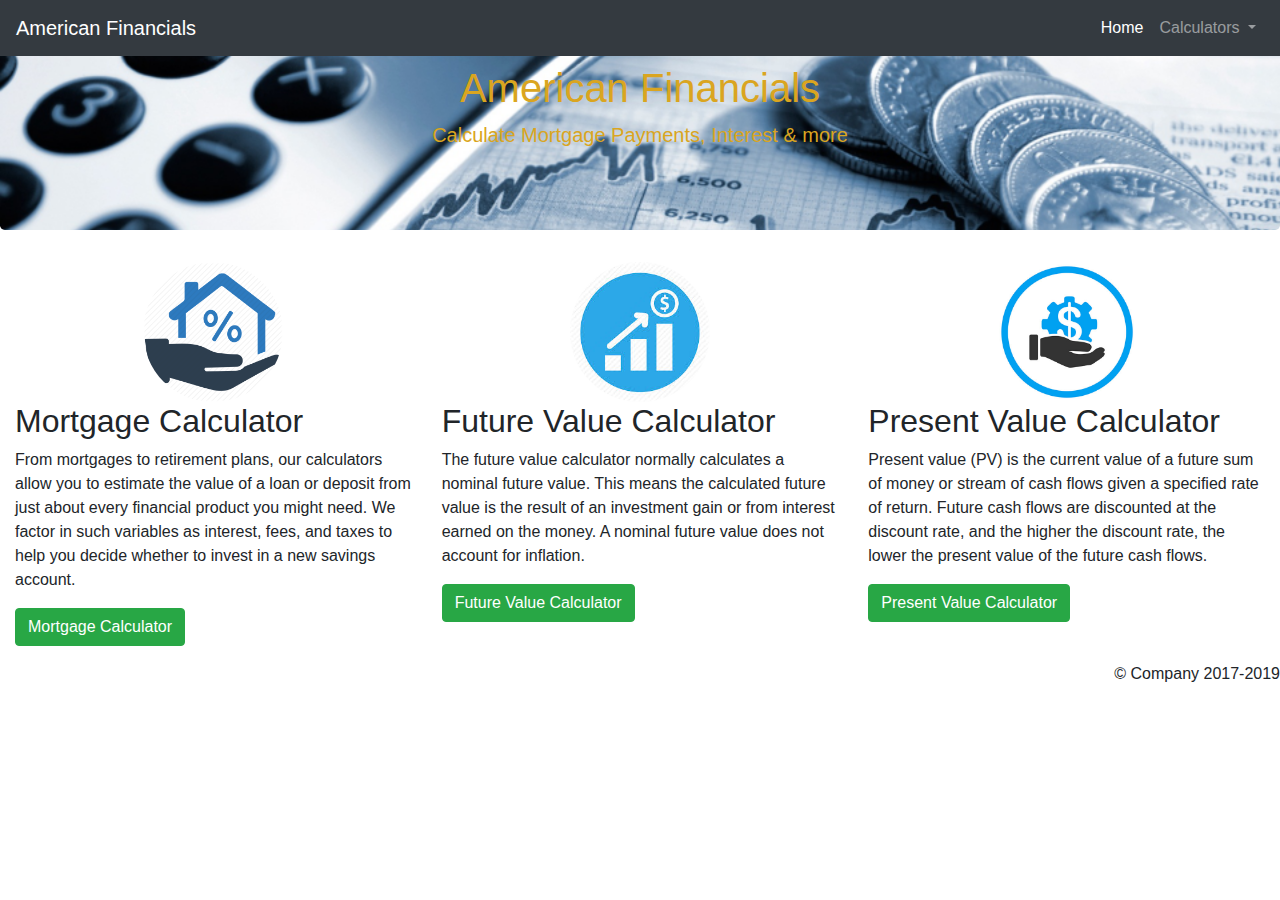
<file: MortgageCalculator/index.html>
<!doctype html>
<html lang="en">

<head>
    <!-- Required meta tags -->
    <meta charset="utf-8">
    <meta name="viewport" content="width=device-width, initial-scale=1, shrink-to-fit=no">

    <!-- Bootstrap CSS -->
    <link rel="stylesheet" href="https://stackpath.bootstrapcdn.com/bootstrap/4.3.1/css/bootstrap.min.css" integrity="sha384-ggOyR0iXCbMQv3Xipma34MD+dH/1fQ784/j6cY/iJTQUOhcWr7x9JvoRxT2MZw1T" crossorigin="anonymous">
    <link rel="stylesheet" href="https://use.fontawesome.com/releases/v5.6.3/css/all.css" integrity="sha384-UHRtZLI+pbxtHCWp1t77Bi1L4ZtiqrqD80Kn4Z8NTSRyMA2Fd33n5dQ8lWUE00s/" crossorigin="anonymous">
    <link rel="stylesheet" href="./css/stylesheet.css">
    <title>American Financials</title>
</head>

<body>
    <!--Nav Bar -->
    <nav class="navbar navbar-expand-md navbar-dark fixed-top bg-dark">
        <a class="navbar-brand" href="index.html">American Financials</a>
        <button class="navbar-toggler" type="button" data-toggle="collapse" data-target="#navbarsExampleDefault" aria-controls="navbarsExampleDefault" aria-expanded="false" aria-label="Toggle navigation">
            <span class="navbar-toggler-icon"></span>
        </button>
        <div class="collapse navbar-collapse" id="navbarsExampleDefault">
            <div class="ml-auto">
                <ul class="navbar-nav">
                    <li class="nav-item active">
                        <a class="nav-link" href="index.html">Home<span class="sr-only">(current)</span></a>
                    </li>
                    <li class="nav-item dropdown">
                        <a class="nav-link dropdown-toggle" href="#" id="navbarDropdownMenuLink" role="button" data-toggle="dropdown" aria-haspopup="true" aria-expanded="false">
                            Calculators
                        </a>
                        <div class="dropdown-menu" aria-labelledby="navbarDropdownMenuLink">
                            <a class="dropdown-item" href="mortgagecalculator.html"><i class="fas fa-home"></i> Mortgage
                            </a>
                            <a class="dropdown-item" href="futurevaluecalculator.html"><i
                                    class="fas fa-hand-holding-usd"></i> Future Value </a>
                            <a class="dropdown-item" href="presentvaluecalculator.html"><i
                                    class="fas fa-calculator"></i> Present Value </a>
                        </div>
                    </li>

                </ul>
            </div>
        </div>
    </nav>
    <!--End of Nav Bar -->

    <!--header -->
    <header>
        <!-- Main jumbotron for a primary marketing message or call to action -->
        <div class="jumbotron">
            <div class="container text-center">
                <h1>American Financials</h1>
                <p class="lead"> Calculate Mortgage Payments, Interest & more <span>
                    </span></p>
            </div>
        </div>
    </header>
    <!--End header -->
    <main>
        <div class="container-fluid">
            <!--Begining of row-->
            <div class="row">
                <div class="col-lg-4">
                    <div class="text-center">
                        <img src="img/mortgage.jpg" class="bd-placeholder-img rounded-circle image-md" alt="saving">
                    </div>
                    <h2>Mortgage Calculator</h2>
                    <p>From mortgages to retirement plans, our calculators allow you to estimate the value of a loan or deposit from just about every financial product you might need. We factor in such variables as interest, fees, and taxes to help you decide
                        whether to invest in a new savings account.</p>
                    <p><a class="btn text-white btn-success" href="mortgagecalculator.html" role="button">Mortgage
                            Calculator</a></p>
                </div>
                <div class="col-lg-4">
                    <div class="text-center">
                        <img src="img/increase.jpg" class="bd-placeholder-img rounded-circle image-md" alt="saving">
                    </div>
                    <h2>Future Value Calculator</h2>
                    <p>The future value calculator normally calculates a nominal future value. This means the calculated future value is the result of an investment gain or from interest earned on the money. A nominal future value does not account for inflation.</p>
                    <p><a class="btn text-white btn-success" href="futurevaluecalculator.html" role="button">Future
                            Value Calculator</a></p>
                </div>
                <div class="col-lg-4">
                    <div class="text-center">
                        <img src="img/saving1.jpg" class="image-md bd-placeholder-img rounded-circle " alt="saving">
                    </div>
                    <h2>Present Value Calculator</h2>
                    <p>Present value (PV) is the current value of a future sum of money or stream of cash flows given a specified rate of return. Future cash flows are discounted at the discount rate, and the higher the discount rate, the lower the present
                        value of the future cash flows. </p>
                    <p><a class="btn text-white btn-success" href="presentvaluecalculator.html" role="button">Present
                            Value Calculator</a></p>
                </div>
            </div>
            <!-- end of row -->
        </div>
    </main>
    <footer>
        <p>&copy; Company 2017-2019</p>
    </footer>
    <!-- Optional JavaScript -->
    <!-- jQuery first, then Popper.js, then Bootstrap JS -->
    <script src="https://code.jquery.com/jquery-3.3.1.slim.min.js" integrity="sha384-q8i/X+965DzO0rT7abK41JStQIAqVgRVzpbzo5smXKp4YfRvH+8abtTE1Pi6jizo" crossorigin="anonymous"></script>
    <script src="https://cdnjs.cloudflare.com/ajax/libs/popper.js/1.14.7/umd/popper.min.js" integrity="sha384-UO2eT0CpHqdSJQ6hJty5KVphtPhzWj9WO1clHTMGa3JDZwrnQq4sF86dIHNDz0W1" crossorigin="anonymous"></script>
    <script src="https://stackpath.bootstrapcdn.com/bootstrap/4.3.1/js/bootstrap.min.js" integrity="sha384-JjSmVgyd0p3pXB1rRibZUAYoIIy6OrQ6VrjIEaFf/nJGzIxFDsf4x0xIM+B07jRM" crossorigin="anonymous"></script>
</body>

</html>
</file>
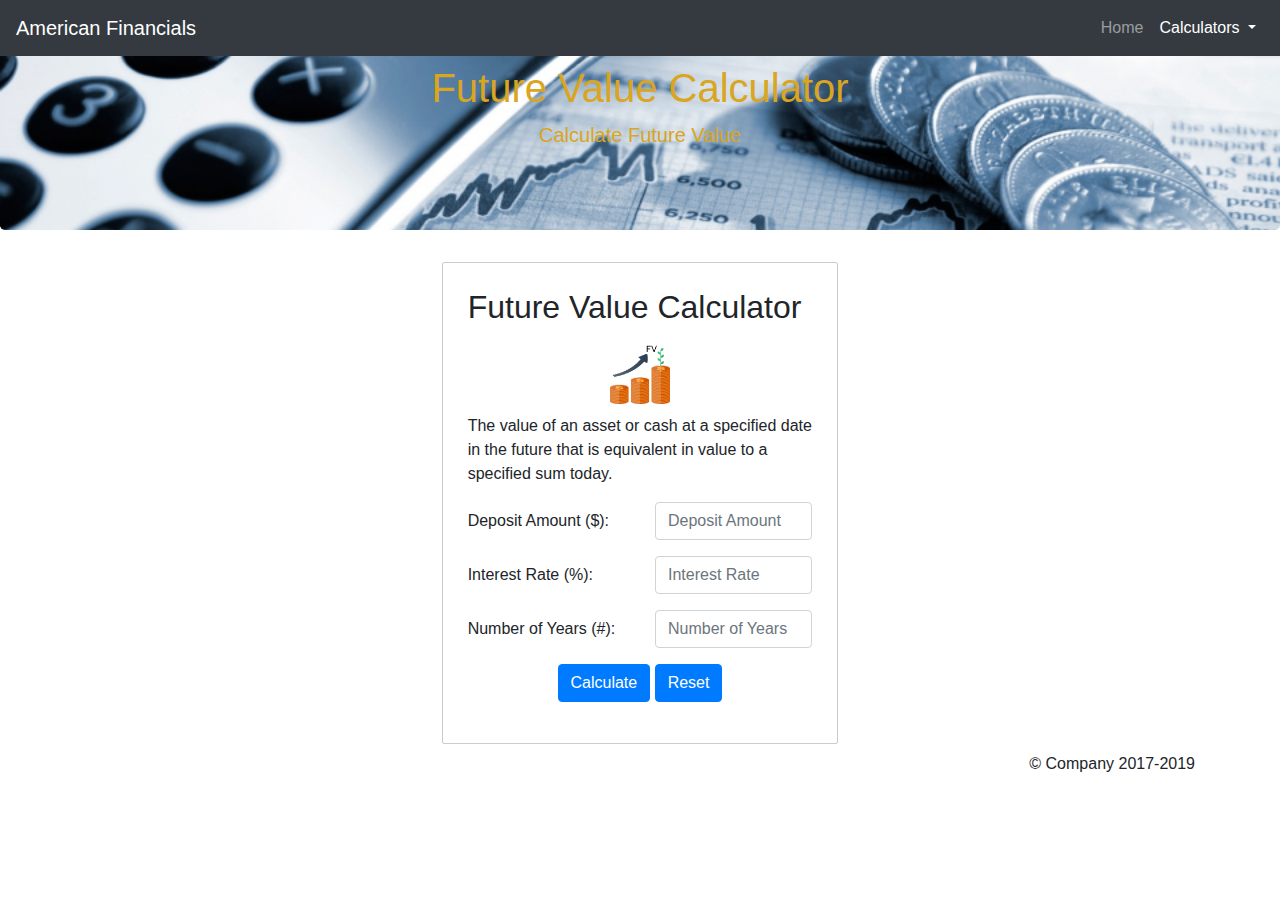
<file: MortgageCalculator/futurevaluecalculator.html>
<!doctype html>
<html lang="en">

<head>
    <!-- Required meta tags -->
    <meta charset="utf-8">
    <meta name="viewport" content="width=device-width, initial-scale=1, shrink-to-fit=no">

    <!-- Bootstrap CSS -->
    <link rel="stylesheet" href="https://stackpath.bootstrapcdn.com/bootstrap/4.3.1/css/bootstrap.min.css" integrity="sha384-ggOyR0iXCbMQv3Xipma34MD+dH/1fQ784/j6cY/iJTQUOhcWr7x9JvoRxT2MZw1T" crossorigin="anonymous">
    <link rel="stylesheet" href="https://use.fontawesome.com/releases/v5.6.3/css/all.css" integrity="sha384-UHRtZLI+pbxtHCWp1t77Bi1L4ZtiqrqD80Kn4Z8NTSRyMA2Fd33n5dQ8lWUE00s/" crossorigin="anonymous">
    <link rel="stylesheet" href="css/stylesheet.css">
    <title>American Financials</title>
</head>

<body>
    <!--Nav Bar -->
    <nav class="navbar navbar-expand-md navbar-dark fixed-top bg-dark">
        <a class="navbar-brand" href="index.html">American Financials</a>
        <button class="navbar-toggler" type="button" data-toggle="collapse" data-target="#navbarsExampleDefault" aria-controls="navbarsExampleDefault" aria-expanded="false" aria-label="Toggle navigation">
            <span class="navbar-toggler-icon"></span>
        </button>
        <div class="collapse navbar-collapse" id="navbarsExampleDefault">
            <div class="ml-auto">
                <ul class="navbar-nav">
                    <li class="nav-item">
                        <a class="nav-link" href="index.html">Home<span class="sr-only">(current)</span></a>
                    </li>
                    <li class="nav-item dropdown active">
                        <a class="nav-link dropdown-toggle" href="#" id="navbarDropdownMenuLink" role="button" data-toggle="dropdown" aria-haspopup="true" aria-expanded="false">
                            Calculators
                        </a>
                        <div class="dropdown-menu" aria-labelledby="navbarDropdownMenuLink">
                            <a class="dropdown-item" href="mortgagecalculator.html"><i class="fas fa-home"></i> Mortgage
                            </a>
                            <a class="dropdown-item" href="futurevaluecalculator.html"><i
                                    class="fas fa-hand-holding-usd"></i> Future Value </a>
                            <a class="dropdown-item" href="presentvaluecalculator.html"><i
                                    class="fas fa-calculator"></i> Present Value </a>
                        </div>
                    </li>

                </ul>
            </div>
        </div>
    </nav>
    <!--End of Nav Bar -->

    <!--header -->
    <header>
        <!-- Main jumbotron for a primary marketing message or call to action -->
        <div class="jumbotron">
            <div class="container text-center">
                <h1>Future Value Calculator</h1>
                <p class="lead"> Calculate Future Value <span>
                    </span></p>
            </div>
        </div>
    </header>
    <!--End header -->
    <main>
        <div class="container-fluid">
            <div class="row">
                <div class="col-md-4 offset-md-4">
                    <!-- Form start here and prevent submit -->
                    <form class="bordered-box mb-2" id="frmFuture" action="#" method="GET">
                        <div class="row">
                            <div class="col-sm-12">
                                <h2>Future Value Calculator</h2>
                            </div>
                        </div>
                        <div class="row">
                            <div class="col-sm-12 text-center">
                                <img src="img/com_interest_FV.gif" class="image-sm" alt="saving">
                                <p class="text-left">The value of an asset or cash at a specified date in the future that is equivalent in value to a specified sum today.</p>
                            </div>
                        </div>
                        <div class="form-group row">
                            <label for="dipositAmount" class="col-sm-6 col-form-label">Deposit Amount ($):</label>
                            <div class="col-sm-6">
                                <input type="text" class="form-control" id="dipositAmount" name="dipositAmount" placeholder="Deposit Amount">
                            </div>
                        </div>
                        <div class="form-group row">
                            <label for="interestRate" class="col-sm-6 col-form-label">Interest Rate (%):</label>
                            <div class="col-sm-6">
                                <input type="text" class="form-control" id="interestRate" name="interestRate" placeholder="Interest Rate">
                            </div>
                        </div>
                        <div class="form-group row">
                            <label for="numYears" class="col-sm-6 col-form-label">Number of Years (#):</label>
                            <div class="col-sm-6">
                                <input type="text" class="form-control" id="numYears" name="numYears" placeholder="Number of Years">
                            </div>
                        </div>
                        <div class="form-group row">
                            <div class="col-sm-12 text-center">
                                <button class="btn btn-primary" id="calculate">Calculate</button>
                                <button type="reset" class="btn btn-primary" id="reset">Reset</button>
                            </div>
                        </div>
                    </form>
                    <!--Form end here -->
                    <div class="alert alert-danger" id="alert"></div>
                    <div class="result-box text-xl" id="results">
                    </div>
                </div>
            </div>
        </div>
    </main>

    <!-- Begining of footer -->
    <footer class="container">
        <p>&copy; Company 2017-2019</p>
    </footer>
    <!-- End of container -->

    <!-- Optional JavaScript -->
    <!-- jQuery first, then Popper.js, then Bootstrap JS -->
    <script src="https://code.jquery.com/jquery-3.3.1.slim.min.js" integrity="sha384-q8i/X+965DzO0rT7abK41JStQIAqVgRVzpbzo5smXKp4YfRvH+8abtTE1Pi6jizo" crossorigin="anonymous"></script>
    <script src="https://cdnjs.cloudflare.com/ajax/libs/popper.js/1.14.7/umd/popper.min.js" integrity="sha384-UO2eT0CpHqdSJQ6hJty5KVphtPhzWj9WO1clHTMGa3JDZwrnQq4sF86dIHNDz0W1" crossorigin="anonymous"></script>
    <script src="https://stackpath.bootstrapcdn.com/bootstrap/4.3.1/js/bootstrap.min.js" integrity="sha384-JjSmVgyd0p3pXB1rRibZUAYoIIy6OrQ6VrjIEaFf/nJGzIxFDsf4x0xIM+B07jRM" crossorigin="anonymous"></script>
    <script src="js/futurevaluecalculator.js"></script>
</body>

</html>
</file>
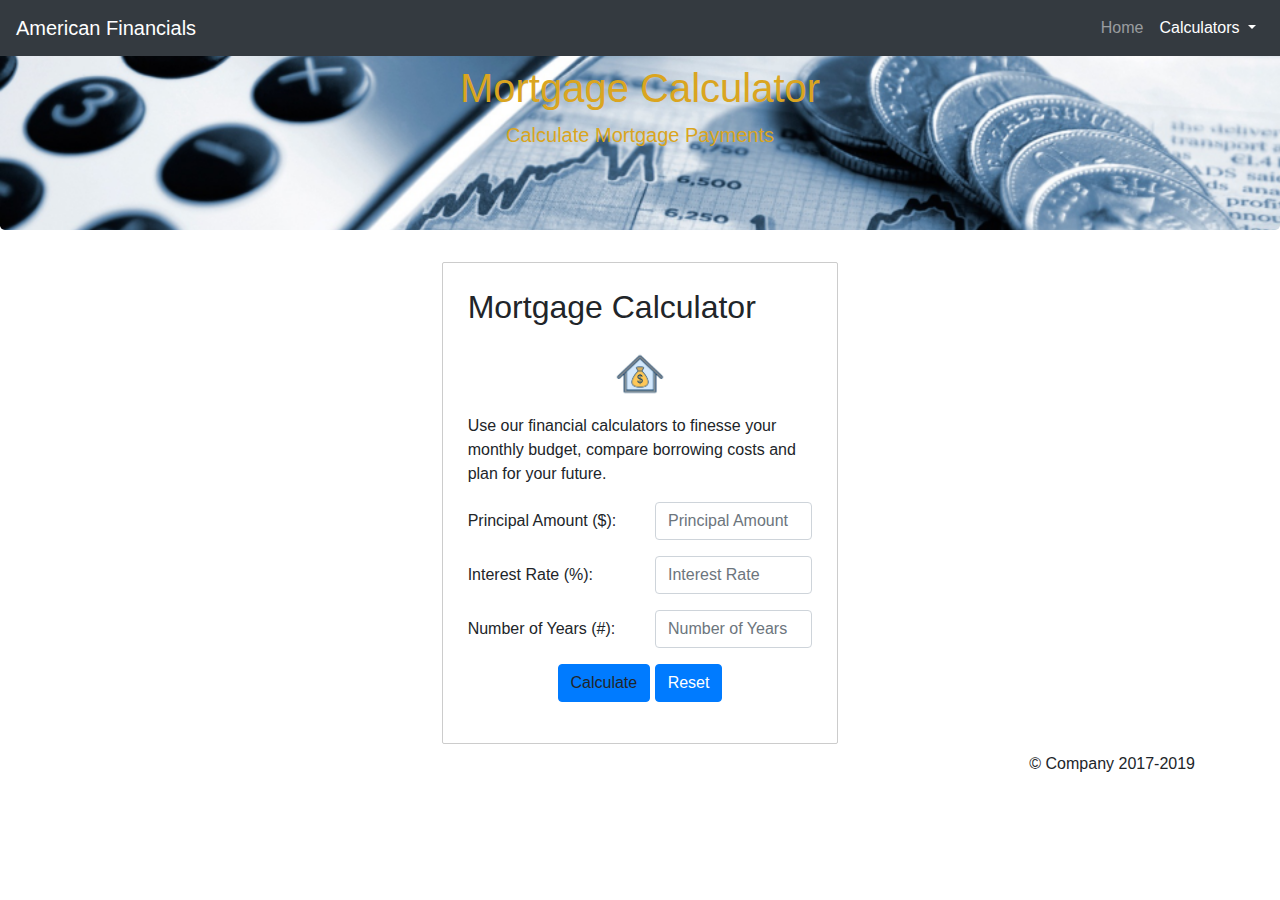
<file: MortgageCalculator/mortgagecalculator.html>
<!doctype html>
<html lang="en">

<head>
    <!-- Required meta tags -->
    <meta charset="utf-8">
    <meta name="viewport" content="width=device-width, initial-scale=1, shrink-to-fit=no">

    <!-- Bootstrap CSS -->
    <link rel="stylesheet" href="https://stackpath.bootstrapcdn.com/bootstrap/4.3.1/css/bootstrap.min.css" integrity="sha384-ggOyR0iXCbMQv3Xipma34MD+dH/1fQ784/j6cY/iJTQUOhcWr7x9JvoRxT2MZw1T" crossorigin="anonymous">
    <link rel="stylesheet" href="https://use.fontawesome.com/releases/v5.6.3/css/all.css" integrity="sha384-UHRtZLI+pbxtHCWp1t77Bi1L4ZtiqrqD80Kn4Z8NTSRyMA2Fd33n5dQ8lWUE00s/" crossorigin="anonymous">
    <link rel="stylesheet" href="css/stylesheet.css">
    <title>American Financials</title>

</head>

<body>
    <!--Nav Bar -->
    <nav class="navbar navbar-expand-md navbar-dark fixed-top bg-dark">
        <a class="navbar-brand" href="index.html">American Financials</a>
        <button class="navbar-toggler" type="button" data-toggle="collapse" data-target="#navbarsExampleDefault" aria-controls="navbarsExampleDefault" aria-expanded="false" aria-label="Toggle navigation">
            <span class="navbar-toggler-icon"></span>
        </button>
        <div class="collapse navbar-collapse" id="navbarsExampleDefault">
            <div class="ml-auto">
                <ul class="navbar-nav">
                    <li class="nav-item">
                        <a class="nav-link" href="index.html">Home<span class="sr-only">(current)</span></a>
                    </li>
                    <li class="nav-item dropdown active">
                        <a class="nav-link dropdown-toggle" href="#" id="navbarDropdownMenuLink" role="button" data-toggle="dropdown" aria-haspopup="true" aria-expanded="false">
                            Calculators
                        </a>
                        <div class="dropdown-menu" aria-labelledby="navbarDropdownMenuLink">
                            <a class="dropdown-item" href="mortgagecalculator.html"><i class="fas fa-home"></i> Mortgage
                            </a>
                            <a class="dropdown-item" href="futurevaluecalculator.html"><i
                                    class="fas fa-hand-holding-usd"></i> Future Value </a>
                            <a class="dropdown-item" href="presentvaluecalculator.html"><i
                                    class="fas fa-calculator"></i> Present Value </a>
                        </div>
                    </li>
                </ul>
            </div>
        </div>
    </nav>
    <!--End of Nav Bar -->

    <!--header -->
    <header>
        <!-- Main jumbotron for a primary marketing message or call to action -->
        <div class="jumbotron">
            <div class="container text-center">
                <h1>Mortgage Calculator</h1>
                <p class="lead"> Calculate Mortgage Payments <span>
                    </span></p>
            </div>
        </div>
    </header>
    <!--End header -->
    <main>
        <div class="container-fluid">
            <div class="row">
                <div class="col-md-4 offset-md-4">
                    <form class="bordered-box mb-2" id="frmMortgage" action="#" method="GET">
                        <div class="row">
                            <div class="col-sm-12">
                                <h2>Mortgage Calculator</h2>
                            </div>
                        </div>
                        <div class="row">
                            <div class="col-sm-12 text-center">
                                <img src="img/mortgagedollaricon.jpg" class="image-sm" alt="saving">
                                <p class="text-left">Use our financial calculators to finesse your monthly budget, compare borrowing costs and plan for your future.</p>
                            </div>
                        </div>
                        <div class="form-group row">
                            <label for="principal" class="col-sm-6 col-form-label">Principal Amount ($):</label>
                            <div class="col-sm-6">
                                <input type="text" class="form-control" id="principal" name="principal" placeholder="Principal Amount" required>
                            </div>
                        </div>
                        <div class="form-group row">
                            <label for="interestRate" class="col-sm-6 col-form-label">Interest Rate (%):</label>
                            <div class="col-sm-6">
                                <input type="text" class="form-control" id="interestRate" name="interestRate" placeholder="Interest Rate" required>
                            </div>
                        </div>
                        <div class="form-group row">
                            <label for="loanLength" class="col-sm-6 col-form-label">Number of Years (#):</label>
                            <div class="col-sm-6">
                                <input type="text" class="form-control" id="loanLength" name="loanLength" placeholder="Number of Years" required>
                            </div>
                        </div>

                        <div class="form-group row">
                            <div class="col-sm-12 text-center">
                                <a class="btn btn-primary" id="calculate">Calculate</a>
                                <button type="reset" class="btn btn-primary" id="reset">Reset</button>
                            </div>
                        </div>
                    </form>
                    <div class="alert alert-danger" id="alert"></div>
                    <div class="result-box text-xl" id="results">
                    </div>

                </div>
            </div>
        </div>
    </main>

    <!-- Begining of footer -->
    <footer class="container">
        <p>&copy; Company 2017-2019</p>
    </footer>
    <!-- End of container -->

    <!-- Optional JavaScript -->
    <!-- jQuery first, then Popper.js, then Bootstrap JS -->
    <script src="https://code.jquery.com/jquery-3.3.1.slim.min.js" integrity="sha384-q8i/X+965DzO0rT7abK41JStQIAqVgRVzpbzo5smXKp4YfRvH+8abtTE1Pi6jizo" crossorigin="anonymous"></script>
    <script src="https://cdnjs.cloudflare.com/ajax/libs/popper.js/1.14.7/umd/popper.min.js" integrity="sha384-UO2eT0CpHqdSJQ6hJty5KVphtPhzWj9WO1clHTMGa3JDZwrnQq4sF86dIHNDz0W1" crossorigin="anonymous"></script>
    <script src="https://stackpath.bootstrapcdn.com/bootstrap/4.3.1/js/bootstrap.min.js" integrity="sha384-JjSmVgyd0p3pXB1rRibZUAYoIIy6OrQ6VrjIEaFf/nJGzIxFDsf4x0xIM+B07jRM" crossorigin="anonymous"></script>
    <script src="js/mortgagecalculator.js"></script>

</body>

</html>
</file>
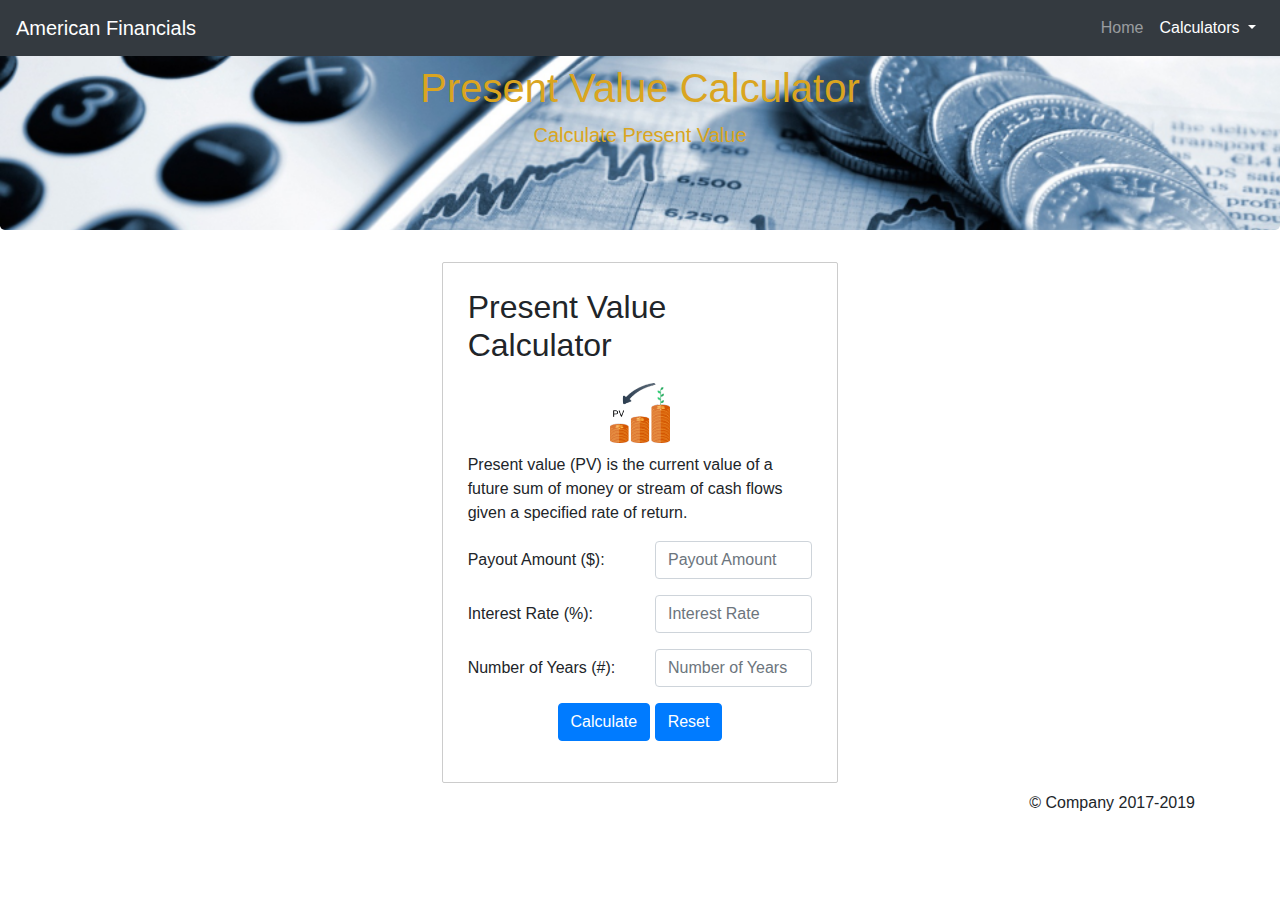
<file: MortgageCalculator/presentvaluecalculator.html>
<!doctype html>
<html lang="en">

<head>
    <!-- Required meta tags -->
    <meta charset="utf-8">
    <meta name="viewport" content="width=device-width, initial-scale=1, shrink-to-fit=no">

    <!-- Bootstrap CSS -->
    <link rel="stylesheet" href="https://stackpath.bootstrapcdn.com/bootstrap/4.3.1/css/bootstrap.min.css" integrity="sha384-ggOyR0iXCbMQv3Xipma34MD+dH/1fQ784/j6cY/iJTQUOhcWr7x9JvoRxT2MZw1T" crossorigin="anonymous">
    <link rel="stylesheet" href="https://use.fontawesome.com/releases/v5.6.3/css/all.css" integrity="sha384-UHRtZLI+pbxtHCWp1t77Bi1L4ZtiqrqD80Kn4Z8NTSRyMA2Fd33n5dQ8lWUE00s/" crossorigin="anonymous">
    <link rel="stylesheet" href="css/stylesheet.css">
    <title>American Financials</title>
</head>

<body>
    <!--Nav Bar -->
    <nav class="navbar navbar-expand-md navbar-dark fixed-top bg-dark">
        <a class="navbar-brand" href="index.html">American Financials</a>
        <button class="navbar-toggler" type="button" data-toggle="collapse" data-target="#navbarsExampleDefault" aria-controls="navbarsExampleDefault" aria-expanded="false" aria-label="Toggle navigation">
            <span class="navbar-toggler-icon"></span>
        </button>
        <div class="collapse navbar-collapse" id="navbarsExampleDefault">
            <div class="ml-auto">
                <ul class="navbar-nav">
                    <li class="nav-item">
                        <a class="nav-link" href="index.html">Home<span class="sr-only">(current)</span></a>
                    </li>
                    <li class="nav-item dropdown active">
                        <a class="nav-link dropdown-toggle" href="#" id="navbarDropdownMenuLink" role="button" data-toggle="dropdown" aria-haspopup="true" aria-expanded="false">
                            Calculators
                        </a>
                        <div class="dropdown-menu" aria-labelledby="navbarDropdownMenuLink">
                            <a class="dropdown-item" href="mortgagecalculator.html"><i class="fas fa-home"></i> Mortgage
                            </a>
                            <a class="dropdown-item" href="futurevaluecalculator.html"><i
                                    class="fas fa-hand-holding-usd"></i> Future Value </a>
                            <a class="dropdown-item" href="presentvaluecalculator.html"><i
                                    class="fas fa-calculator"></i> Present Value </a>
                        </div>
                    </li>

                </ul>
            </div>
        </div>
    </nav>
    <!--End of Nav Bar -->

    <!--header -->
    <header>
        <!-- Main jumbotron for a primary marketing message or call to action -->
        <div class="jumbotron">
            <div class="container text-center">
                <h1>Present Value Calculator</h1>
                <p class="lead"> Calculate Present Value <span>
                    </span></p>
            </div>
        </div>
    </header>
    <!--End header -->
    <main>
        <div class="container-fluid">
            <div class="row">
                <div class="col-md-4 offset-md-4">
                    <!-- Begining of form  prevent submit-->
                    <form class="bordered-box mb-2" id="frmpresent" action="#" method="GET">
                        <div class="row">
                            <div class="col-sm-12">
                                <h2>Present Value Calculator</h2>
                            </div>
                        </div>
                        <div class="row">
                            <div class="col-sm-12 text-center">
                                <img src="img/com_interest_PV.gif" class="image-sm" alt="saving">
                                <p class="text-left">Present value (PV) is the current value of a future sum of money or stream of cash flows given a specified rate of return.</p>
                            </div>
                        </div>
                        <div class="form-group row">
                            <label for="principal" class="col-sm-6 col-form-label">Payout Amount ($):</label>
                            <div class="col-sm-6">
                                <input type="text" class="form-control" id="principal" name="principal" placeholder="Payout Amount">
                            </div>
                        </div>
                        <div class="form-group row">
                            <label for="interestRate" class="col-sm-6 col-form-label">Interest Rate (%):</label>
                            <div class="col-sm-6">
                                <input type="text" class="form-control" id="interestRate" name="interestRate" placeholder="Interest Rate">
                            </div>
                        </div>
                        <div class="form-group row">
                            <label for="loanLength" class="col-sm-6 col-form-label">Number of Years (#):</label>
                            <div class="col-sm-6">
                                <input type="text" class="form-control" id="loanLength" name="loanLength" placeholder="Number of Years">
                            </div>
                        </div>
                        <div class="form-group row">
                            <div class="col-sm-12 text-center">
                                <button class="btn btn-primary" id="calculate">Calculate</button>
                                <button type="reset" class="btn btn-primary" id="reset">Reset</button>
                            </div>
                        </div>
                    </form>
                    <div class="alert alert-danger" id="alert"></div>
                    <div class="result-box text-xl text-center" id="results">
                    </div>
                </div>
            </div>
        </div>
    </main>

    <!-- Begining of footer -->
    <footer class="container">
        <p>&copy; Company 2017-2019</p>
    </footer>
    <!-- End of container -->

    <!-- Optional JavaScript -->
    <!-- jQuery first, then Popper.js, then Bootstrap JS -->
    <script src="https://code.jquery.com/jquery-3.3.1.slim.min.js" integrity="sha384-q8i/X+965DzO0rT7abK41JStQIAqVgRVzpbzo5smXKp4YfRvH+8abtTE1Pi6jizo" crossorigin="anonymous"></script>
    <script src="https://cdnjs.cloudflare.com/ajax/libs/popper.js/1.14.7/umd/popper.min.js" integrity="sha384-UO2eT0CpHqdSJQ6hJty5KVphtPhzWj9WO1clHTMGa3JDZwrnQq4sF86dIHNDz0W1" crossorigin="anonymous"></script>
    <script src="https://stackpath.bootstrapcdn.com/bootstrap/4.3.1/js/bootstrap.min.js" integrity="sha384-JjSmVgyd0p3pXB1rRibZUAYoIIy6OrQ6VrjIEaFf/nJGzIxFDsf4x0xIM+B07jRM" crossorigin="anonymous"></script>
    <script src="js/presentvaluecalculator.js"></script>

</body>

</html>
</file>
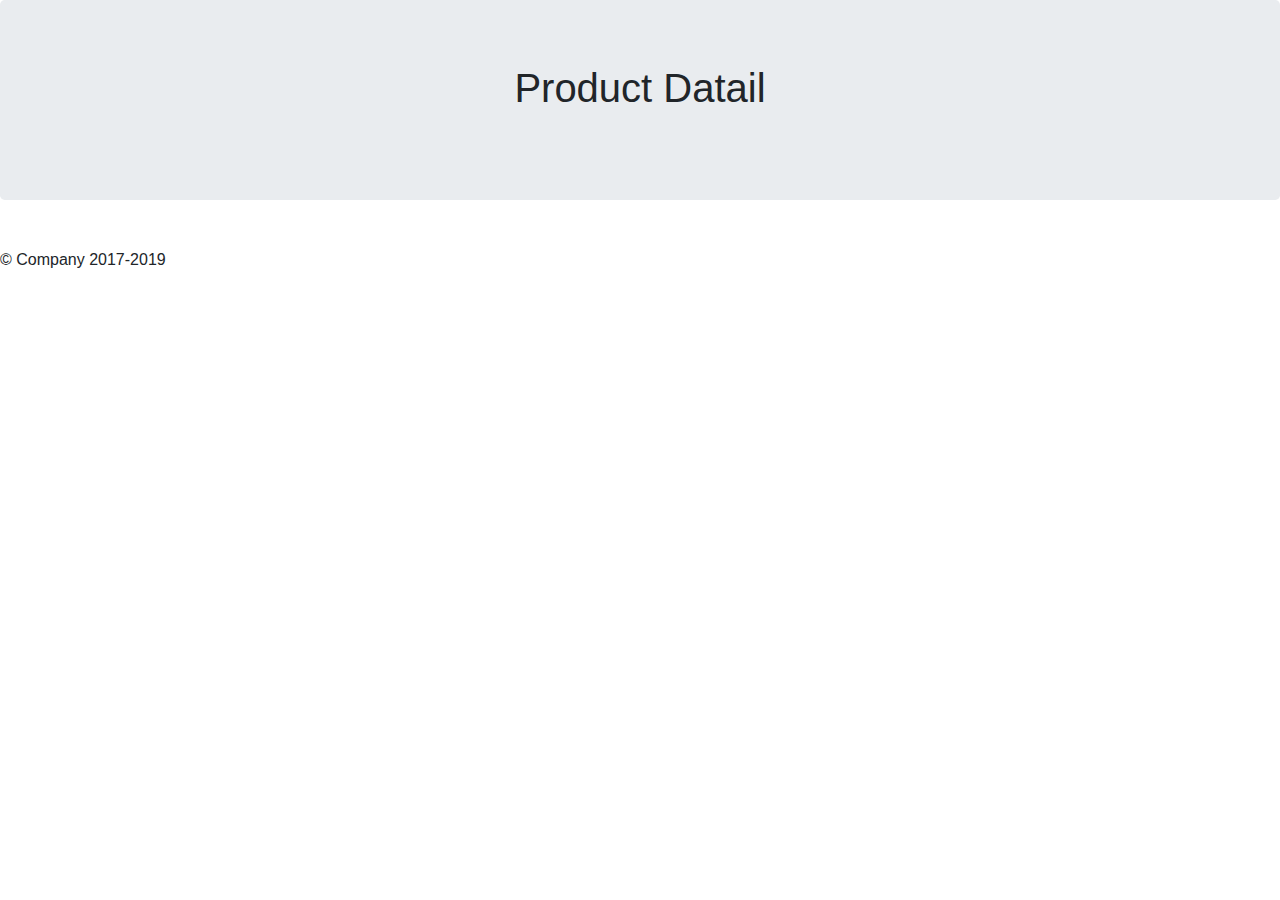
<file: Products/details.html>
<!doctype html>
<html lang="en">

<head>
    <!-- Required meta tags -->
    <meta charset="utf-8">
    <meta name="viewport" content="width=device-width, initial-scale=1, shrink-to-fit=no">

    <!-- Bootstrap CSS -->
    <link rel="stylesheet" href="https://stackpath.bootstrapcdn.com/bootstrap/4.3.1/css/bootstrap.min.css" integrity="sha384-ggOyR0iXCbMQv3Xipma34MD+dH/1fQ784/j6cY/iJTQUOhcWr7x9JvoRxT2MZw1T" crossorigin="anonymous">
    <link rel="stylesheet" href="https://use.fontawesome.com/releases/v5.6.3/css/all.css" integrity="sha384-UHRtZLI+pbxtHCWp1t77Bi1L4ZtiqrqD80Kn4Z8NTSRyMA2Fd33n5dQ8lWUE00s/" crossorigin="anonymous">
    <!-- <link rel="stylesheet" href="/css/stylesheet.css"> -->
    <title>Product</title>
</head>

<body>
    <!--Nav Bar -->
    <!-- <nav class="navbar navbar-expand-md navbar-dark fixed-top bg-dark">
        <a class="navbar-brand" href="index.html">Enjoy the Outdoors</a>
        <button class="navbar-toggler" type="button" data-toggle="collapse" data-target="#navbarsExampleDefault" aria-controls="navbarsExampleDefault" aria-expanded="false" aria-label="Toggle navigation">
            <span class="navbar-toggler-icon"></span>
        </button>
        <div class="collapse navbar-collapse" id="navbarsExampleDefault">
            <div class="ml-auto">
                <ul class="navbar-nav">
                    <li class="nav-item">
                        <a class="nav-link" href="index.html">Home<span class="sr-only">(current)</span></a>
                    </li>
                    <li class="nav-item">
                        <a class="nav-link" href="parks.html">Natural Parks<span class="sr-only"></span></a>
                    </li>
                    <li class="nav-item active">
                        <a class="nav-link" href="mountains.html">Mountains<span class="sr-only"></span></a>
                    </li>
                </ul>
            </div>
        </div>
    </nav> -->
    <!--End of Nav Bar -->

    <!--header -->
    <header>
        <!-- Main jumbotron for a primary marketing message or call to action -->
        <div class="jumbotron">
            <div class="container text-center">
                <h1 class="text-center mb-4">Product Datail</h1>
                <!-- <p class="lead" id="today"> 2nd Aug 2019 | 78° C</p> -->
            </div>
        </div>
    </header>
    <!--End header -->
    <main>
        <div class="container-fluid">
            <!--Begining of row-->
            <!-- <div class="row">
                <div class="col-lg-4 offset-lg-4">
                    <form class="mb-2" id="frmMenu" action="#" method="GET">
                        <div class="text-center">
                        </div>
                        <div class="form-group row">
                            <label for="product" class="col-sm-6 col-form-label">Product:</label>
                            <div class="col-sm-6">
                                <select class="custom-select" id="product" name="product">
                                    <option value ="Confections">Confections</option>
                                    <option value ="Produce">Produce</option>
                                    <option value ="Meat/Poultry">Meat/Poultry</option>
                                    <option value ="Dairy Products">Dairy Products</option>
                                </select>
                            </div>
                        </div>
                    </form>
                </div>
            </div> -->
            <div class="row">
                <div class="col-sm-8 offset-sm-2">
                    <table class="table table-striped" id="tableProduct">
                        <tbody id="tbody">

                        </tbody>
                    </table>
                </div>
            </div>
            <!-- end of row -->
        </div>
    </main>
    <footer>
        <p>&copy; Company 2017-2019</p>
    </footer>
    <!-- Optional JavaScript -->
    <!-- jQuery first, then Popper.js, then Bootstrap JS -->
    <script src="https://code.jquery.com/jquery-3.3.1.slim.min.js" integrity="sha384-q8i/X+965DzO0rT7abK41JStQIAqVgRVzpbzo5smXKp4YfRvH+8abtTE1Pi6jizo" crossorigin="anonymous"></script>
    <script src="https://ajax.googleapis.com/ajax/libs/jquery/3.2.1/jquery.min.js"></script>
    <script src="https://cdnjs.cloudflare.com/ajax/libs/popper.js/1.14.7/umd/popper.min.js" integrity="sha384-UO2eT0CpHqdSJQ6hJty5KVphtPhzWj9WO1clHTMGa3JDZwrnQq4sF86dIHNDz0W1" crossorigin="anonymous"></script>
    <script src="https://stackpath.bootstrapcdn.com/bootstrap/4.3.1/js/bootstrap.min.js" integrity="sha384-JjSmVgyd0p3pXB1rRibZUAYoIIy6OrQ6VrjIEaFf/nJGzIxFDsf4x0xIM+B07jRM" crossorigin="anonymous"></script>
    <script src="scripts/details.js"></script>
</body>

</html>
</file>
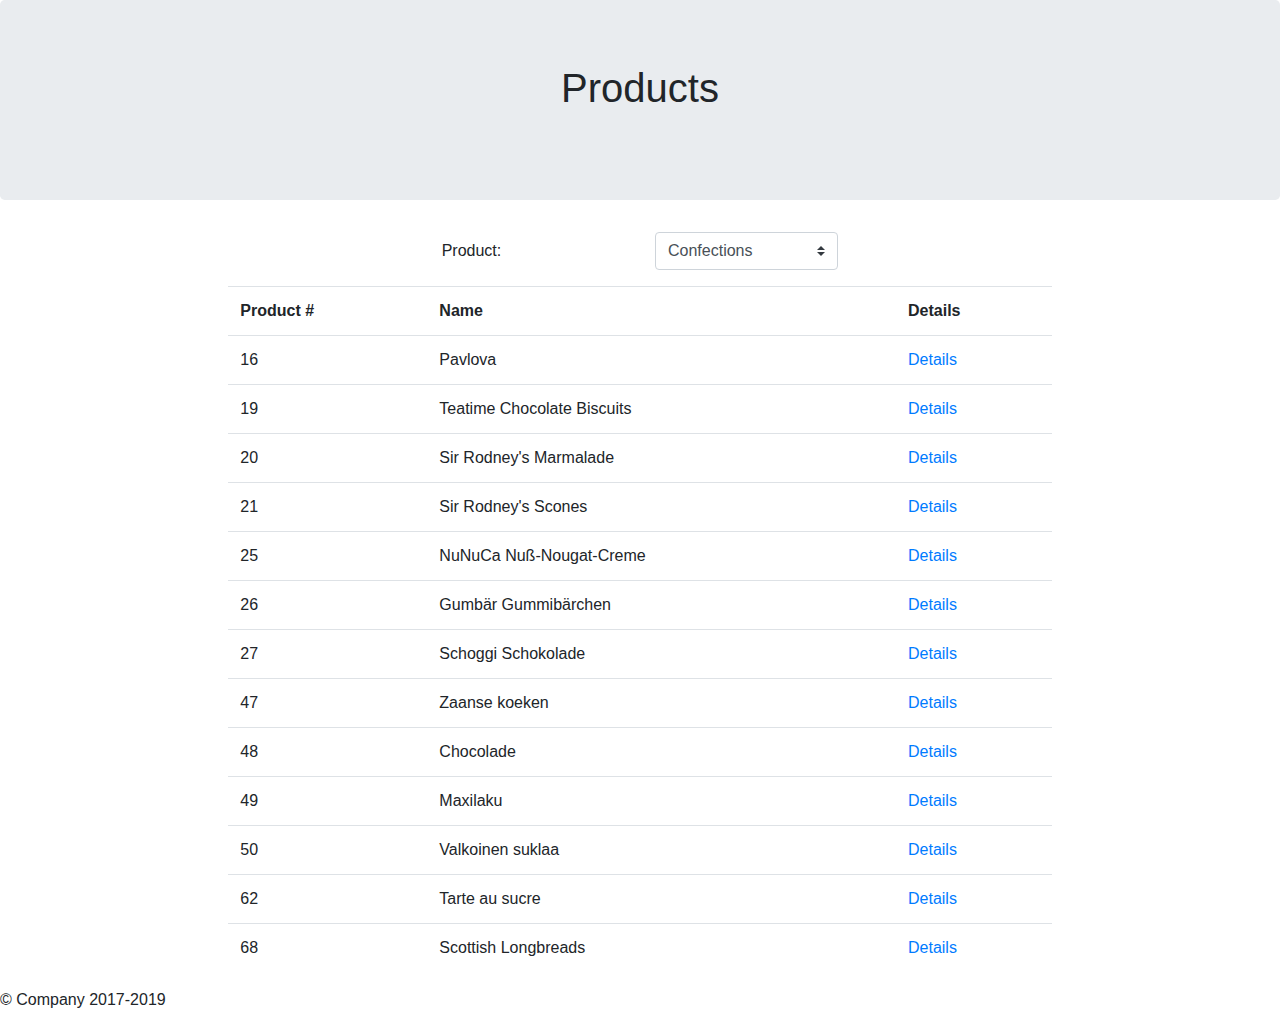
<file: Products/products.html>
<!doctype html>
<html lang="en">

<head>
    <!-- Required meta tags -->
    <meta charset="utf-8">
    <meta name="viewport" content="width=device-width, initial-scale=1, shrink-to-fit=no">

    <!-- Bootstrap CSS -->
    <link rel="stylesheet" href="https://stackpath.bootstrapcdn.com/bootstrap/4.3.1/css/bootstrap.min.css" integrity="sha384-ggOyR0iXCbMQv3Xipma34MD+dH/1fQ784/j6cY/iJTQUOhcWr7x9JvoRxT2MZw1T" crossorigin="anonymous">
    <link rel="stylesheet" href="https://use.fontawesome.com/releases/v5.6.3/css/all.css" integrity="sha384-UHRtZLI+pbxtHCWp1t77Bi1L4ZtiqrqD80Kn4Z8NTSRyMA2Fd33n5dQ8lWUE00s/" crossorigin="anonymous">
    <!-- <link rel="stylesheet" href="/css/stylesheet.css"> -->
    <title>Enjoy the Outdoors</title>
</head>

<body>
    <!--Nav Bar -->
    <!-- <nav class="navbar navbar-expand-md navbar-dark fixed-top bg-dark">
        <a class="navbar-brand" href="index.html">Enjoy the Outdoors</a>
        <button class="navbar-toggler" type="button" data-toggle="collapse" data-target="#navbarsExampleDefault" aria-controls="navbarsExampleDefault" aria-expanded="false" aria-label="Toggle navigation">
            <span class="navbar-toggler-icon"></span>
        </button>
        <div class="collapse navbar-collapse" id="navbarsExampleDefault">
            <div class="ml-auto">
                <ul class="navbar-nav">
                    <li class="nav-item">
                        <a class="nav-link" href="index.html">Home<span class="sr-only">(current)</span></a>
                    </li>
                    <li class="nav-item">
                        <a class="nav-link" href="parks.html">Natural Parks<span class="sr-only"></span></a>
                    </li>
                    <li class="nav-item active">
                        <a class="nav-link" href="mountains.html">Mountains<span class="sr-only"></span></a>
                    </li>
                </ul>
            </div>
        </div>
    </nav> -->
    <!--End of Nav Bar -->

    <!--header -->
    <header>
        <!-- Main jumbotron for a primary marketing message or call to action -->
        <div class="jumbotron">
            <div class="container text-center">
                <h1 class="text-center mb-4">Products</h1>
                <!-- <p class="lead" id="today"> 2nd Aug 2019 | 78° C</p> -->
            </div>
        </div>
    </header>
    <!--End header -->
    <main>
        <div class="container-fluid">
            <!--Begining of row-->
            <div class="row">
                <div class="col-lg-4 offset-lg-4">
                    <form class="mb-2" id="frmMenu" action="#" method="GET">
                        <div class="text-center">
                        </div>
                        <div class="form-group row">
                            <label for="product" class="col-sm-6 col-form-label">Product:</label>
                            <div class="col-sm-6">
                                <select class="custom-select" id="product" name="product">
                                </select>
                            </div>
                        </div>
                    </form>
                </div>
            </div>
            <div class="row">
                <div class="col-sm-8 offset-sm-2">
                    <table class="table table-striped" id="tableProducts">

                    </table>
                </div>
            </div>
            <!-- end of row -->
        </div>
    </main>
    <footer>
        <p>&copy; Company 2017-2019</p>
    </footer>
    <!-- Optional JavaScript -->
    <!-- jQuery first, then Popper.js, then Bootstrap JS -->
    <script src="https://code.jquery.com/jquery-3.3.1.slim.min.js" integrity="sha384-q8i/X+965DzO0rT7abK41JStQIAqVgRVzpbzo5smXKp4YfRvH+8abtTE1Pi6jizo" crossorigin="anonymous"></script>
    <script src="https://ajax.googleapis.com/ajax/libs/jquery/3.2.1/jquery.min.js"></script>
    <script src="https://cdnjs.cloudflare.com/ajax/libs/popper.js/1.14.7/umd/popper.min.js" integrity="sha384-UO2eT0CpHqdSJQ6hJty5KVphtPhzWj9WO1clHTMGa3JDZwrnQq4sF86dIHNDz0W1" crossorigin="anonymous"></script>
    <script src="https://stackpath.bootstrapcdn.com/bootstrap/4.3.1/js/bootstrap.min.js" integrity="sha384-JjSmVgyd0p3pXB1rRibZUAYoIIy6OrQ6VrjIEaFf/nJGzIxFDsf4x0xIM+B07jRM" crossorigin="anonymous"></script>
    <script src="scripts/products.js"></script>
</body>

</html>
</file>
<file: MortgageCalculator/css/stylesheet.css>
.jumbotron {
    background-image: url(../img/financial-zumbo.jpg);
    background-repeat: no-repeat;
    background-size: cover;
    background-position: center top;
    color: goldenrod;
    text-align: center;
}

header {
    text-align: center;
}

footer {
    text-align: right;
}

.bordered-box {
    border: 1px solid rgba(0, 0, 0, .2);
    border-radius: 2px;
    padding: 25px;
}

.result-box {
    background-color: rgba(38, 128, 217, .2);
    margin: 15px 0 0;
    padding: 25px;
    display: none;
}

.alert {
    display: none;
}

.error {
    color: red;
}

.image-md {
    width: 140px;
    height: 140px;
}

.image-sm {
    width: 80px;
    height: 80px;
    padding: 10px;
}
</file>
